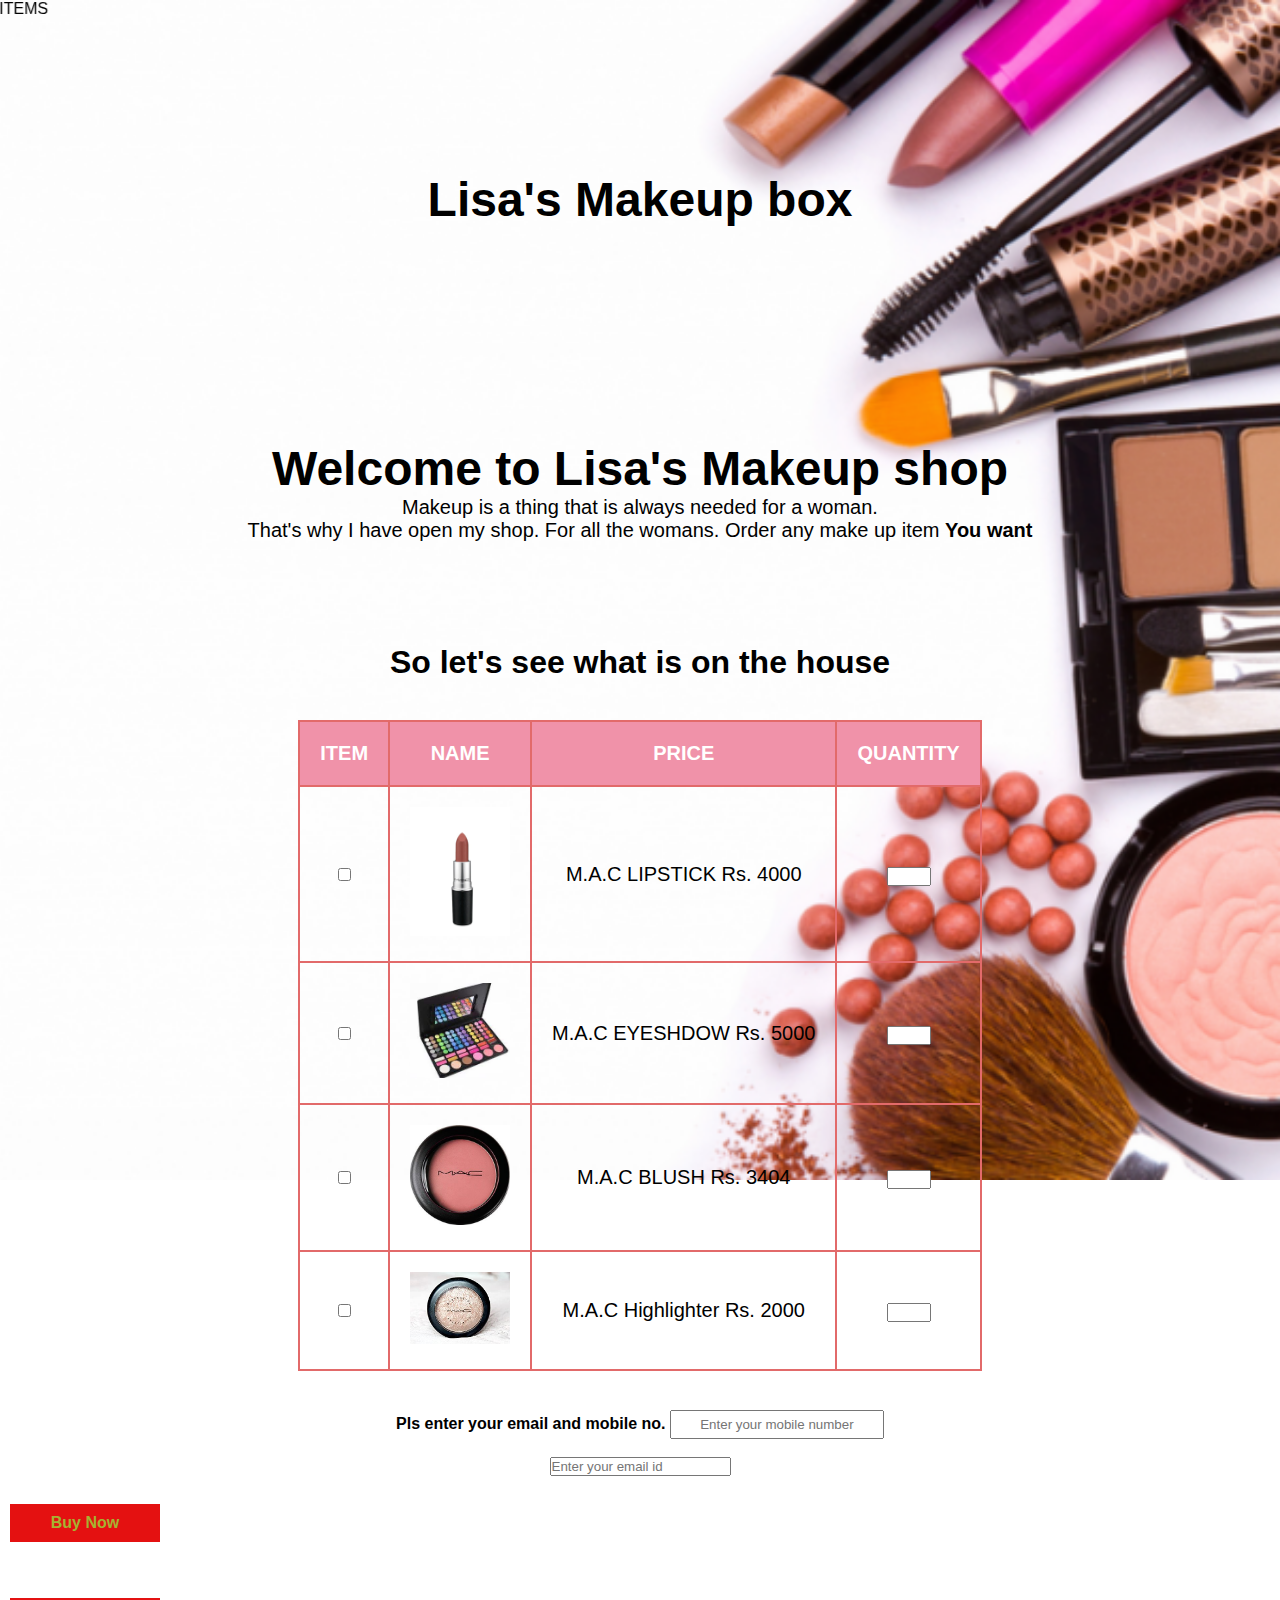
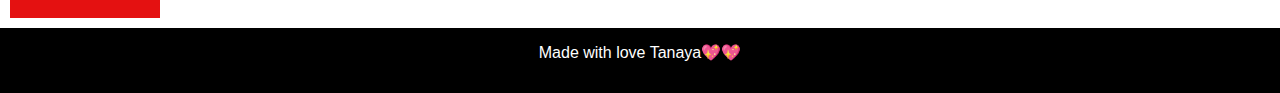
<file: Index.html>
<!DOCTYPE html>
<html lang="en">
<head>
    <meta charset="UTF-8">
    <meta http-equiv="X-UA-Compatible" content="IE=edge">
    <meta name="viewport" content="width=device-width, initial-scale=1.0">
    <title>Class project</title>
    <link rel="stylesheet" href="style.css">
</head>
<body>
    <marquee behavior="scroll" direction="right">BIG SALE! 50% ON 2 ITEMS</marquee>
    <H1>Lisa's Makeup box</H1>
    <!--Create a container holding the heading,paragraph -->
    <div class="top container">
        <h1>Welcome to Lisa's Makeup shop</h1>
        <p>Makeup is a thing that is always needed for a woman. <br>
            That's why I have open my shop. For all the womans.
            Order any make up item <b>You want</b>
        </p>
        <div class="table container">
            <h2>So let's see what is on the house </h2>
            <!--Iteration 1 Create a table to display the items available in Rita's Makeup box -->
            <table id="table">
                <tr>
                    <th>ITEM</th>
                    <th>NAME</th>
                    <th>PRICE</th>
                    <th>QUANTITY</th>
                </tr>
                <tr>
                    <td><input type="checkbox" id="checkbox"></td>
                    <td><img src="Lipstick.webp " ></td>
                    <td>M.A.C LIPSTICK Rs. 4000</td>
                    <td><input id="quantity" type="number"></td>
                </tr>
                <tr>
                    <td><input type="checkbox" id="checkbox"></td>
                    <td><img src="Eye shadow.jpg" ></td>
                    <td>M.A.C EYESHDOW Rs. 5000</td>
                    <td><input id="quantity" type="number"></td>
                </tr>
                <tr>
                    <td><input type="checkbox" id="checkbox"></td>
                    <td><img src="Blush.jpg" ></td>
                    <td>M.A.C BLUSH Rs. 3404</td>
                    <td><input id="quantity" type="number"></td>
                </tr>
                <tr>
                    <td><input type="checkbox" id="checkbox"></td>
                    <td><img src="Highlighter.jpg" ></td>
                    <td>M.A.C Highlighter Rs. 2000</td>
                    <td><input id="quantity" type="number"></td>
                </tr>
            </table>
            <B>Pls enter your email and mobile no.</B>
            <input type="text" id="mobile" placeholder="Enter your mobile number"> <br><br>
            <input type="text" id="Email" placeholder="Enter your email id"><br><br>
            <div class="button" onclick="buy" id="buy-now"> <b>Buy Now</b> </div>
        <h3 id="thanks">Thank You For Shopping With Us.</h3>
        <br><br>
        <a href="SecondPage.htm"> <div class="button" onclick="submit" id="Submit"></div></a>

        <footer>
            Made with love Tanaya💖💖
        </footer>
        </div>
    </div>
    <script>
        document.getElementById("buy-now").onclick = (evt) => {
            document.getElementById("thanks").style.display = "inherit";
            document.getElementById("buy-now").style.display = "none";
        }
    </script>
    
    

</body>
</html>
</file>
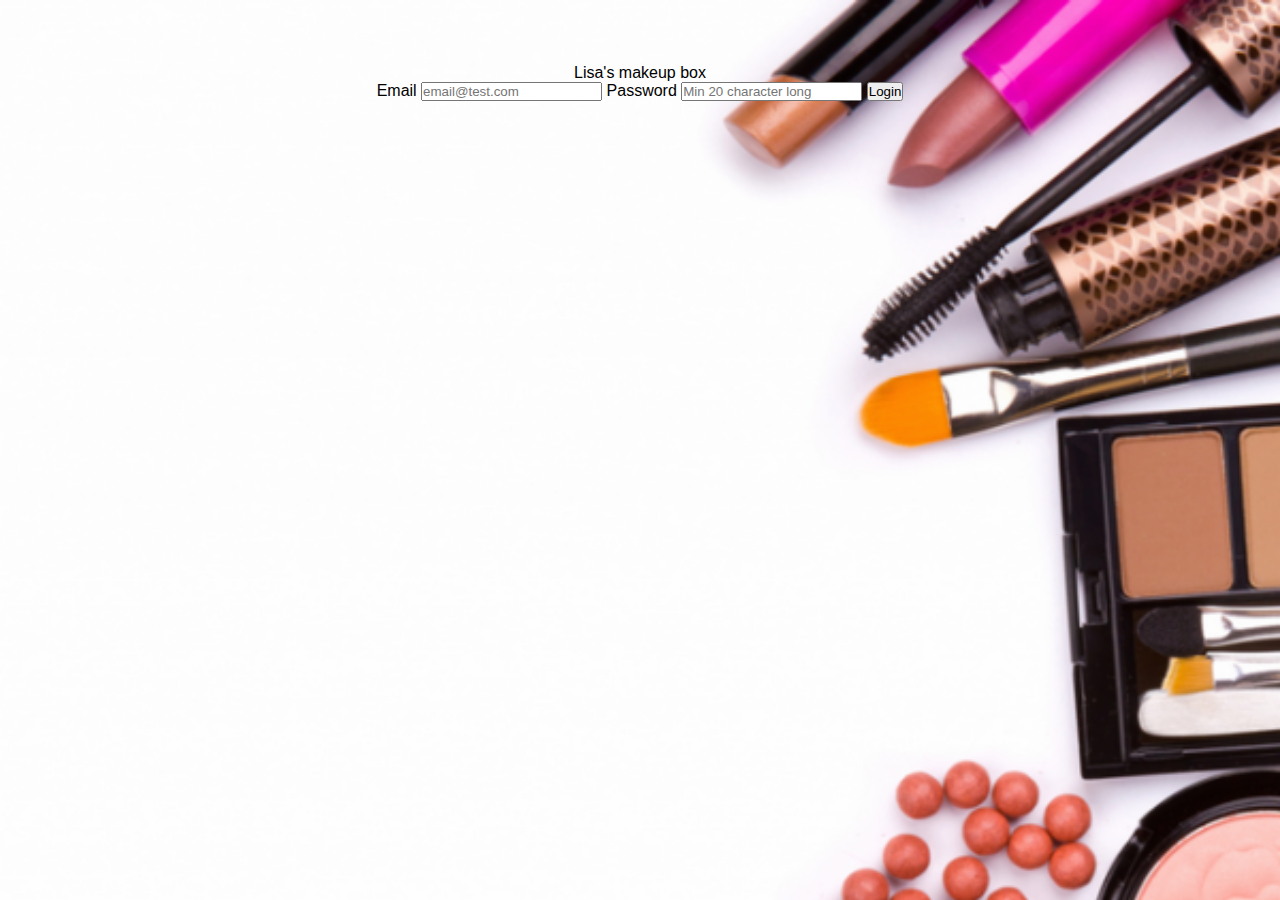
<file: SecondPage.htm>
<!DOCTYPE html>
<html lang="en">
<head>
    <meta charset="UTF-8">
    <meta http-equiv="X-UA-Compatible" content="IE=edge">
    <meta name="viewport" content="width=device-width, initial-scale=1.0">
    <title>Login form</title>
    <link rel="stylesheet" href="style.css">
</head>
<body>
 <form class="container">
     <div class="brand-logo"></div>
     <div class="brand-title">Lisa's makeup box</div>
    <div class="inputs">
        <label for="email">Email</label>
        <input type="email" placeholder="email@test.com">
        <label for="password">Password</label>
        <input type="password" placeholder="Min 20 character long ">
        <button type="submit">Login</button>
    </div>
 </form>
</body>
</html>
</file>
<file: style.css>
@import url(https://fonts.google.com/specimen/The+Nautigal);
* {
    margin: 0;
    padding: 0;
  
}
body {
    font-family: 'Work Sans', sans-serif;
    text-align: center;
    background-image: url(bgImage.png);
    background-repeat: no-repeat;
    background-size: cover;
    
}
header,
footer {
    background-color: black;
    width: 100%;
    height: 50px;
    color: white;
    padding-top: 15px;
}
.container {
    height: 600px;
    padding-top: 5%;
}
#mobile {
    width: 200px;
    text-align: center;
    padding: 5px;
}
.store {
    padding: 5px;
}
/* Iteration 1: Style the table & table elements */
table,tr,td,th{
    margin: auto;
    border: 2px solid rgb(226, 106, 106);
    border-spacing: 5px;
    padding: 20px;
    border-collapse: collapse;
    font-size: 20px;
}
/* Iteration 2: Style the <th> tag and add hover event to <tr> tag */
th{
    background-color: #f092a9;
    color: white;
}
tr:hover{
    background-color: #EDEAE4;
}
/* Iteration 3: Style the input tag which has a id #quantity  */
#quantity{
    width: 40px;
}
/* Iteration 4: Add margin value to table element  */
table{
    margin-top: 3%;
    margin-bottom: 3%;
}
/* Iteration 5: Style the Buy now button */
.button{
    background-color: #e41111;
    padding: 10px;
    width: 130px;
    margin: auto;
    cursor: pointer;
    color: rgb(166, 179, 49);
    margin: 10px;
    
}
/* Iteration 6: Styling the heading,paragraph & anchor tag */
h1{
    margin-top: 150px;
    font-size: 3em;
}
h2{
    font-size: 2em;
    margin-top: 3%;
    margin-bottom: 3%;
}
h3{
    display: none;
}
p{
    font-size: 20px;
}
a{
    text-decoration: none;
    color: white;
}
/* Iteration 7: Style the images by adjusting it's width and set the background image  to the top container */
#logo,img{
    width: 100px;
}
</file>
